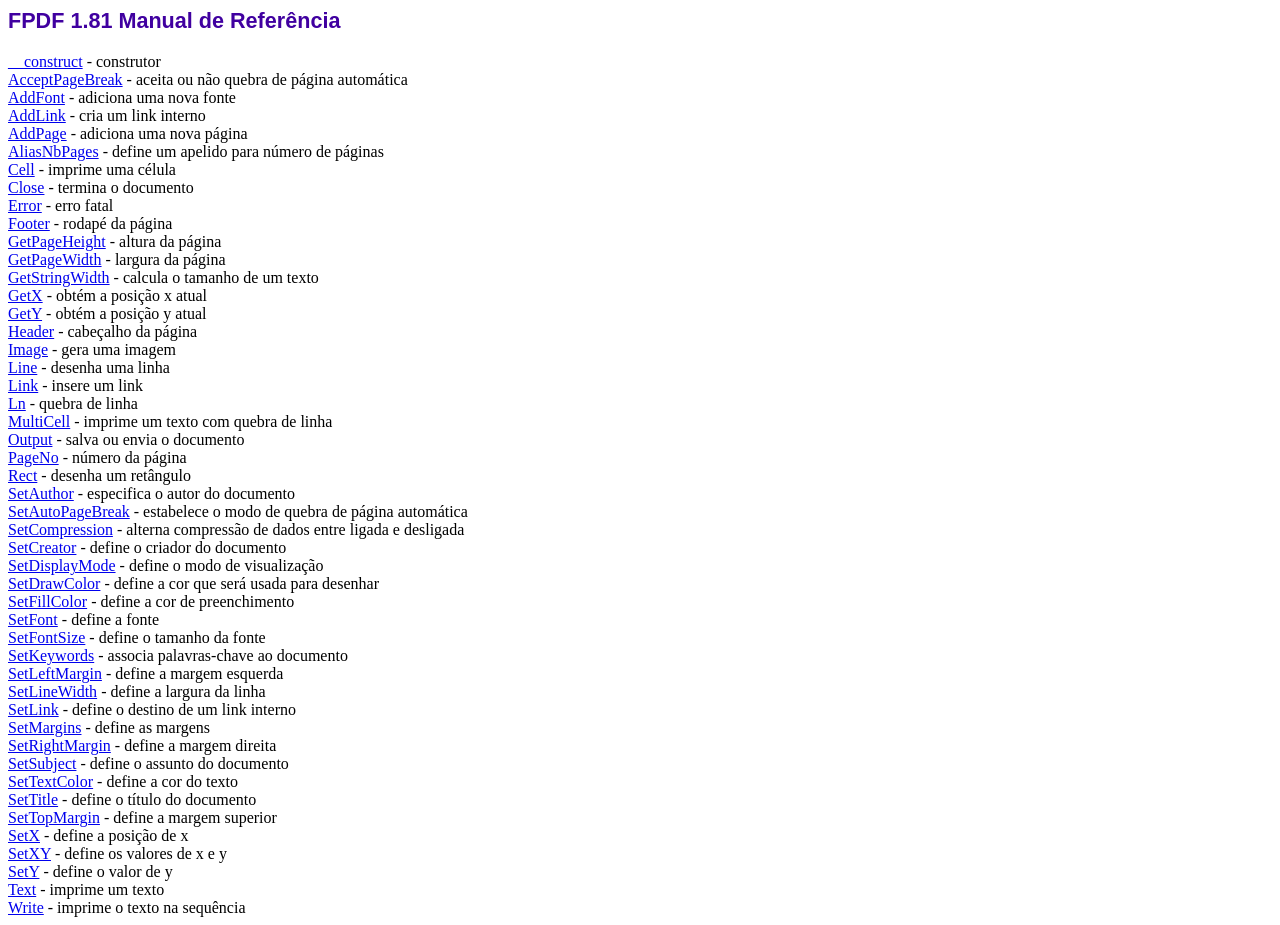
<file: multa/pdf/ptbr/index.htm>
<!DOCTYPE html PUBLIC "-//W3C//DTD HTML 4.01 Transitional//EN">
<html>
<head>
<meta http-equiv="Content-Type" content="text/html; charset=ISO-8859-1">
<title>FPDF 1.81 Manual de Refer�ncia</title>
<link type="text/css" rel="stylesheet" href="fpdf.css">
</head>
<body>
<h1>FPDF 1.81 Manual de Refer�ncia</h1>
<a href="__construct.htm">__construct</a> - construtor<br>
<a href="acceptpagebreak.htm">AcceptPageBreak</a> - aceita ou n�o quebra de p�gina autom�tica<br>
<a href="addfont.htm">AddFont</a> - adiciona uma nova fonte<br>
<a href="addlink.htm">AddLink</a> - cria um link interno<br>
<a href="addpage.htm">AddPage</a> - adiciona uma nova p�gina<br>
<a href="aliasnbpages.htm">AliasNbPages</a> - define um apelido para n�mero de p�ginas<br>
<a href="cell.htm">Cell</a> - imprime uma c�lula<br>
<a href="close.htm">Close</a> - termina o documento<br>
<a href="error.htm">Error</a> - erro fatal<br>
<a href="footer.htm">Footer</a> - rodap� da p�gina<br>
<a href="getpageheight.htm">GetPageHeight</a> - altura da p�gina<br>
<a href="getpagewidth.htm">GetPageWidth</a> - largura da p�gina<br>
<a href="getstringwidth.htm">GetStringWidth</a> - calcula o tamanho de um texto<br>
<a href="getx.htm">GetX</a> - obt�m a posi��o x atual<br>
<a href="gety.htm">GetY</a> - obt�m a posi��o y atual<br>
<a href="header.htm">Header</a> - cabe�alho da p�gina<br>
<a href="image.htm">Image</a> - gera uma imagem<br>
<a href="line.htm">Line</a> - desenha uma linha<br>
<a href="link.htm">Link</a> - insere um link<br>
<a href="ln.htm">Ln</a> - quebra de linha<br>
<a href="multicell.htm">MultiCell</a> - imprime um texto com quebra de linha<br>
<a href="output.htm">Output</a> - salva ou envia o documento<br>
<a href="pageno.htm">PageNo</a> - n�mero da p�gina<br>
<a href="rect.htm">Rect</a> - desenha um ret�ngulo<br>
<a href="setauthor.htm">SetAuthor</a> - especifica o autor do documento<br>
<a href="setautopagebreak.htm">SetAutoPageBreak</a> - estabelece o modo de quebra de p�gina autom�tica<br>
<a href="setcompression.htm">SetCompression</a> - alterna compress�o de dados entre ligada e desligada<br>
<a href="setcreator.htm">SetCreator</a> - define o criador do documento<br>
<a href="setdisplaymode.htm">SetDisplayMode</a> - define o modo de visualiza��o<br>
<a href="setdrawcolor.htm">SetDrawColor</a> - define a cor que ser� usada para desenhar<br>
<a href="setfillcolor.htm">SetFillColor</a> - define a cor de preenchimento<br>
<a href="setfont.htm">SetFont</a> - define a fonte<br>
<a href="setfontsize.htm">SetFontSize</a> - define o tamanho da fonte<br>
<a href="setkeywords.htm">SetKeywords</a> - associa palavras-chave ao documento<br>
<a href="setleftmargin.htm">SetLeftMargin</a> - define a margem esquerda<br>
<a href="setlinewidth.htm">SetLineWidth</a> - define a largura da linha<br>
<a href="setlink.htm">SetLink</a> - define o destino de um link interno<br>
<a href="setmargins.htm">SetMargins</a> - define as margens<br>
<a href="setrightmargin.htm">SetRightMargin</a> - define a margem direita<br>
<a href="setsubject.htm">SetSubject</a> - define o assunto do documento<br>
<a href="settextcolor.htm">SetTextColor</a> - define a cor do texto<br>
<a href="settitle.htm">SetTitle</a> - define o t�tulo do documento<br>
<a href="settopmargin.htm">SetTopMargin</a> - define a margem superior<br>
<a href="setx.htm">SetX</a> - define a posi��o de x<br>
<a href="setxy.htm">SetXY</a> - define os valores de x e y<br>
<a href="sety.htm">SetY</a> - define o valor de y<br>
<a href="text.htm">Text</a> - imprime um texto<br>
<a href="write.htm">Write</a> - imprime o texto na sequ�ncia<br>
</body>
</html>
</file>
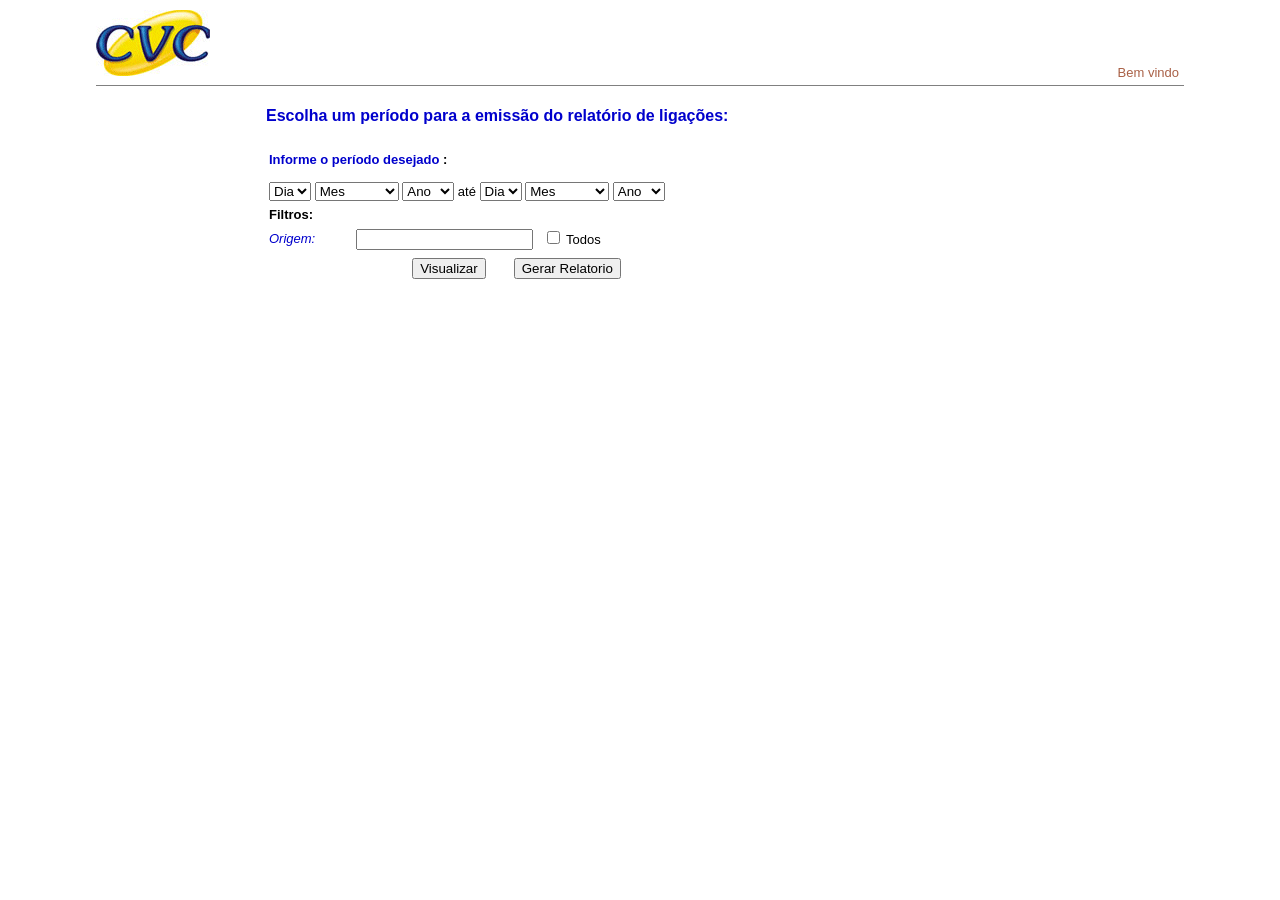
<file: multa/pdf/rel_operador/index.html>
<!DOCTYPE HTML PUBLIC "-//W3C//DTD HTML 4.0 Transitional//EN">
<html>
<head>
<style type="text/css">
<!--
.style12 {color: #0000CC}
.style13 {font-weight: bold}
.style9 {	color: #0000CC;
	font-weight: bold;
}
-->
</style>

<title>BlueCall</title>
<meta http-equiv="Content-Type" content="text/html">
<link rel="shortcut icon" href="favicon-16.png" />
<link href="mainstyle.css" rel="stylesheet" type="text/css">
</head>

<body>
<div id="page">
	
  <div class="header"> <a href="../index.html"><img src="logo.gif" width="114" height="66" border="0"></a><br>
</div>
	<div class="message">
		Bem vindo </div>

<div class="content">
		<h4><span class="style9">Escolha um per&iacute;odo para a emiss&atilde;o do relat&oacute;rio de liga&ccedil;&otilde;es:</span></h4>
        <form action="relatorio.php" method="POST" name="formulario" >
          
      <table width="491" border="0" align="left">
        <tr> 
          <td colspan="2">
            <p class="style13"><span class="style12">Informe o per&iacute;odo 
              desejado </span>:</p>
            <p> 
              <select name="dia">
                <option value="dia">Dia</option>
                <option value="01">01</option>
                <option value="02">02</option>
                <option value="03">03</option>
                <option value="04">04</option>
                <option value="05">05</option>
                <option value="06">06</option>
                <option value="07">07</option>
                <option value="08">08</option>
                <option value="09">09</option>
                <option value="10">10</option>
                <option value="11">11</option>
                <option value="12">12</option>
                <option value="13">13</option>
                <option value="14">14</option>
                <option value="15">15</option>
                <option value="16">16</option>
                <option value="17">17</option>
                <option value="18">18</option>
                <option value="19">19</option>
                <option value="20">20</option>
                <option value="21">21</option>
                <option value="22">22</option>
                <option value="23">23</option>
                <option value="24">24</option>
                <option value="25">25</option>
                <option value="26">26</option>
                <option value="27">27</option>
                <option value="28">28</option>
                <option value="29">29</option>
                <option value="30">30</option>
                <option value="31">31</option>
              </select>
              <select name ="mes">
                <option value="mes">Mes</option>
                <option value="01">Janeiro</option>
                <option value="02">Fevereiro</option>
                <option value="03">Marco</option>
                <option value="04">Abril</option>
                <option value="05">Maio</option>
                <option value="06">Junho</option>
                <option value="07">Julho</option>
                <option value="08">Agosto</option>
                <option value="09">Setembro</option>
                <option value="10">Outubro</option>
                <option value="11">Novembro</option>
                <option value="12">Dezembro</option>
              </select>
              <select name="ano" onBlur="data()">
                <option value="ano" selected>Ano</option>
                <option value="2007">2007</option>
                <option value="2008">2008</option>
                <option value="2009">2009</option>
                <option value="2010">2010</option>
                <option value="2011">2011</option>
                <option value="2012">2012</option>
                <option value="2013">2013</option>
              </select>
              at&eacute; 
              <select name="diaf" id="diaf">
                <option value="dia">Dia</option>
                <option value="01">01</option>
                <option value="02">02</option>
                <option value="03">03</option>
                <option value="04">04</option>
                <option value="05">05</option>
                <option value="06">06</option>
                <option value="07">07</option>
                <option value="08">08</option>
                <option value="09">09</option>
                <option value="10">10</option>
                <option value="11">11</option>
                <option value="12">12</option>
                <option value="13">13</option>
                <option value="14">14</option>
                <option value="15">15</option>
                <option value="16">16</option>
                <option value="17">17</option>
                <option value="18">18</option>
                <option value="19">19</option>
                <option value="20">20</option>
                <option value="21">21</option>
                <option value="22">22</option>
                <option value="23">23</option>
                <option value="24">24</option>
                <option value="25">25</option>
                <option value="26">26</option>
                <option value="27">27</option>
                <option value="28">28</option>
                <option value="29">29</option>
                <option value="30">30</option>
                <option value="31">31</option>
              </select>
              <select name ="mesf" id="mesf">
                <option value="mes">Mes</option>
                <option value="01">Janeiro</option>
                <option value="02">Fevereiro</option>
                <option value="03">Marco</option>
                <option value="04">Abril</option>
                <option value="05">Maio</option>
                <option value="06">Junho</option>
                <option value="07">Julho</option>
                <option value="08">Agosto</option>
                <option value="09">Setembro</option>
                <option value="10">Outubro</option>
                <option value="11">Novembro</option>
                <option value="12">Dezembro</option>
              </select>
              <select name="anof" id="anof" onBlur="data()">
                <option value="ano" selected>Ano</option>
                <option value="2007">2007</option>
                <option value="2008">2008</option>
                <option value="2009">2009</option>
                <option value="2010">2010</option>
                <option value="2011">2011</option>
                <option value="2012">2012</option>
                <option value="2013">2013</option>
              </select>
              <script language="JavaScript">
<!--

function data()
{
dia=document.formulario.dia.value;
mes=document.formulario.mes.value;
ano=document.formulario.ano.value;

diaf=document.formulario.diaf.value;
mesf=document.formulario.mesf.value;
anof=document.formulario.anof.value;

if((mes=="04" || mes=="06" || mes=="09" || mes=="11")&&dia>30)
{
alert("Dia incorreto !!! O m&ecirc;s especificado cont&eacute;m no m&aacute;ximo 30 dias.");
}

if(ano%4==0&&mes=="02"&&dia>29)
{
alert("Dia incorreto !!! O m&ecirc;s especificado cont&eacute;m no m&aacute;ximo 29 dias.");
}

if(ano%4!=0&&mes=="02"&&dia>28)
{
alert("Dia incorreto !!! O m&ecirc;s especificado cont&eacute;m no m&aacute;ximo 28 dias.");
}


if((mesf=="04" || mesf=="06" || mesf=="09" || mesf=="11")&&diaf>30)
{
alert("Dia incorreto !!! O m&ecirc;s especificado cont&eacute;m no m&aacute;ximo 30 dias.");
}

if(anof%4==0&&mesf=="02"&&diaf>29)
{
alert("Dia incorreto !!! O m&ecirc;s especificado cont&eacute;m no m&aacute;ximo 29 dias.");
}

if(anof%4!=0&&mesf=="02"&&diaf>28)
{
alert("Dia incorreto !!! O m&ecirc;s especificado cont&eacute;m no m&aacute;ximo 28 dias.");
}


}

//-->
</script>
              <br>
            </p>
        <tr> 
          <td  align="center" colspan="2"> 
            <div align="left" class="style9"> 
              <p>Filtros:</p>
            </div>
          </td>
        </tr>
        <tr> 
          <td width="73"  align="left" class="style12" >
            <div align="left"><span class="style12"><em>Origem:&nbsp;</em></span>&nbsp;&nbsp;&nbsp; 
            </div>
          </td>
          <td width="408"> 
            <div align="left"> 
              <input type="text" name="origem" >
              <input type="checkbox" name="checkbox" value="checkbox">
              Todos</div>
          </td>
        </tr>
        <tr> 
          <td  align="center" colspan="2"> 
            <div align="center"> </div>
          </td>
        </tr>
        <tr> 
          <td align="center" colspan="2">
            <div align="center">
              <input name="action" type="submit" value="Visualizar" />
              &nbsp;&nbsp;&nbsp; 
              <input name="action" type="submit" value="Gerar Relatorio" />
            </div>
          </td>
        </tr>
        <input type="hidden" name="nivel" value="<? echo $nivel; ?>">
      </table>
    </form>
<br>
		<br>
		<br>
		<br>
		<br>
		<br>
	</div>
</div>
</body>
</html>
</file>
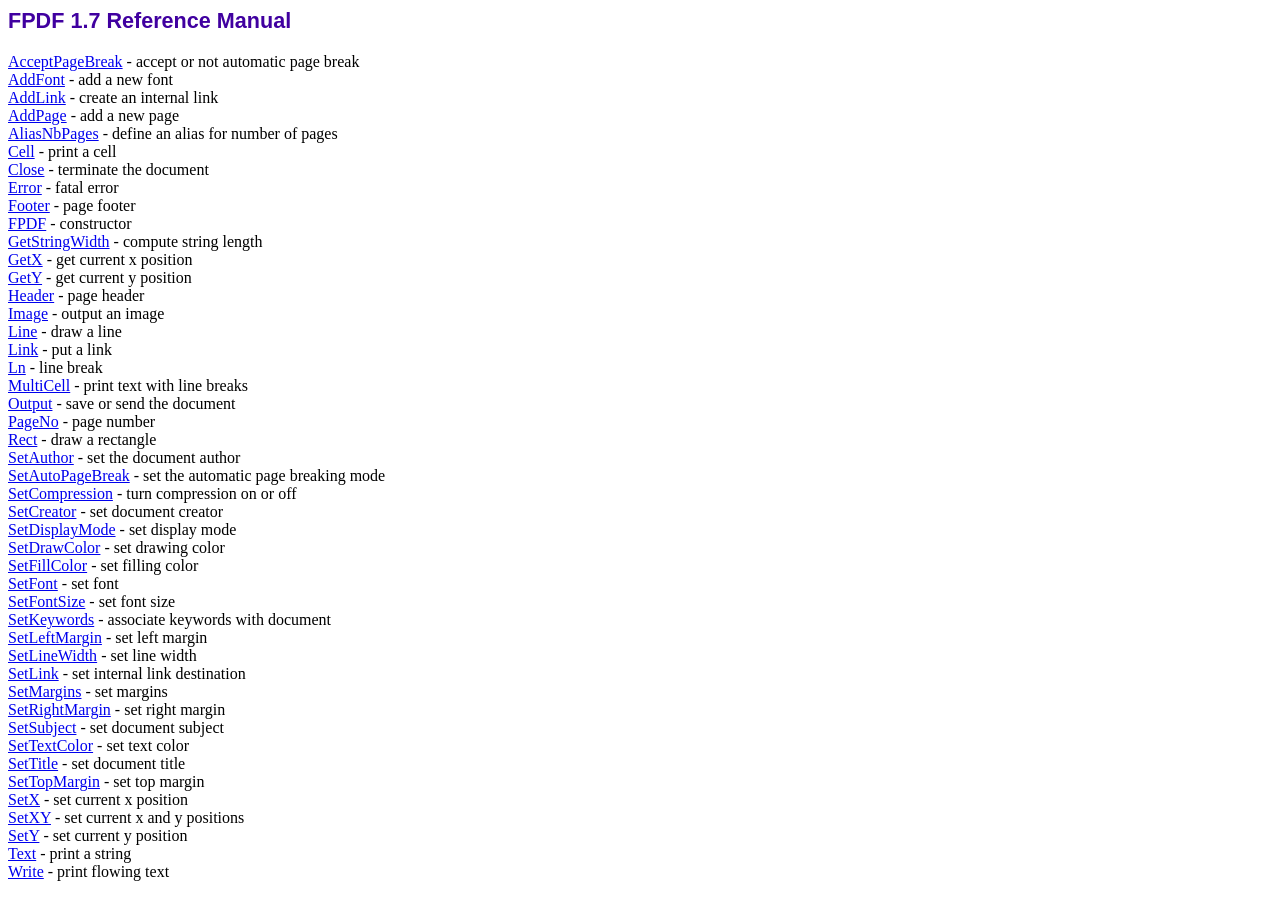
<file: pdf/fpdf/doc/index.htm>
<!DOCTYPE html PUBLIC "-//W3C//DTD HTML 4.01 Transitional//EN">
<html>
<head>
<meta http-equiv="Content-Type" content="text/html; charset=ISO-8859-1">
<title>FPDF 1.7 Reference Manual</title>
<link type="text/css" rel="stylesheet" href="../fpdf.css">
</head>
<body>
<h1>FPDF 1.7 Reference Manual</h1>
<a href="acceptpagebreak.htm">AcceptPageBreak</a> - accept or not automatic page break<br>
<a href="addfont.htm">AddFont</a> - add a new font<br>
<a href="addlink.htm">AddLink</a> - create an internal link<br>
<a href="addpage.htm">AddPage</a> - add a new page<br>
<a href="aliasnbpages.htm">AliasNbPages</a> - define an alias for number of pages<br>
<a href="cell.htm">Cell</a> - print a cell<br>
<a href="close.htm">Close</a> - terminate the document<br>
<a href="error.htm">Error</a> - fatal error<br>
<a href="footer.htm">Footer</a> - page footer<br>
<a href="fpdf.htm">FPDF</a> - constructor<br>
<a href="getstringwidth.htm">GetStringWidth</a> - compute string length<br>
<a href="getx.htm">GetX</a> - get current x position<br>
<a href="gety.htm">GetY</a> - get current y position<br>
<a href="header.htm">Header</a> - page header<br>
<a href="image.htm">Image</a> - output an image<br>
<a href="line.htm">Line</a> - draw a line<br>
<a href="link.htm">Link</a> - put a link<br>
<a href="ln.htm">Ln</a> - line break<br>
<a href="multicell.htm">MultiCell</a> - print text with line breaks<br>
<a href="output.htm">Output</a> - save or send the document<br>
<a href="pageno.htm">PageNo</a> - page number<br>
<a href="rect.htm">Rect</a> - draw a rectangle<br>
<a href="setauthor.htm">SetAuthor</a> - set the document author<br>
<a href="setautopagebreak.htm">SetAutoPageBreak</a> - set the automatic page breaking mode<br>
<a href="setcompression.htm">SetCompression</a> - turn compression on or off<br>
<a href="setcreator.htm">SetCreator</a> - set document creator<br>
<a href="setdisplaymode.htm">SetDisplayMode</a> - set display mode<br>
<a href="setdrawcolor.htm">SetDrawColor</a> - set drawing color<br>
<a href="setfillcolor.htm">SetFillColor</a> - set filling color<br>
<a href="setfont.htm">SetFont</a> - set font<br>
<a href="setfontsize.htm">SetFontSize</a> - set font size<br>
<a href="setkeywords.htm">SetKeywords</a> - associate keywords with document<br>
<a href="setleftmargin.htm">SetLeftMargin</a> - set left margin<br>
<a href="setlinewidth.htm">SetLineWidth</a> - set line width<br>
<a href="setlink.htm">SetLink</a> - set internal link destination<br>
<a href="setmargins.htm">SetMargins</a> - set margins<br>
<a href="setrightmargin.htm">SetRightMargin</a> - set right margin<br>
<a href="setsubject.htm">SetSubject</a> - set document subject<br>
<a href="settextcolor.htm">SetTextColor</a> - set text color<br>
<a href="settitle.htm">SetTitle</a> - set document title<br>
<a href="settopmargin.htm">SetTopMargin</a> - set top margin<br>
<a href="setx.htm">SetX</a> - set current x position<br>
<a href="setxy.htm">SetXY</a> - set current x and y positions<br>
<a href="sety.htm">SetY</a> - set current y position<br>
<a href="text.htm">Text</a> - print a string<br>
<a href="write.htm">Write</a> - print flowing text<br>
</body>
</html>
</file>
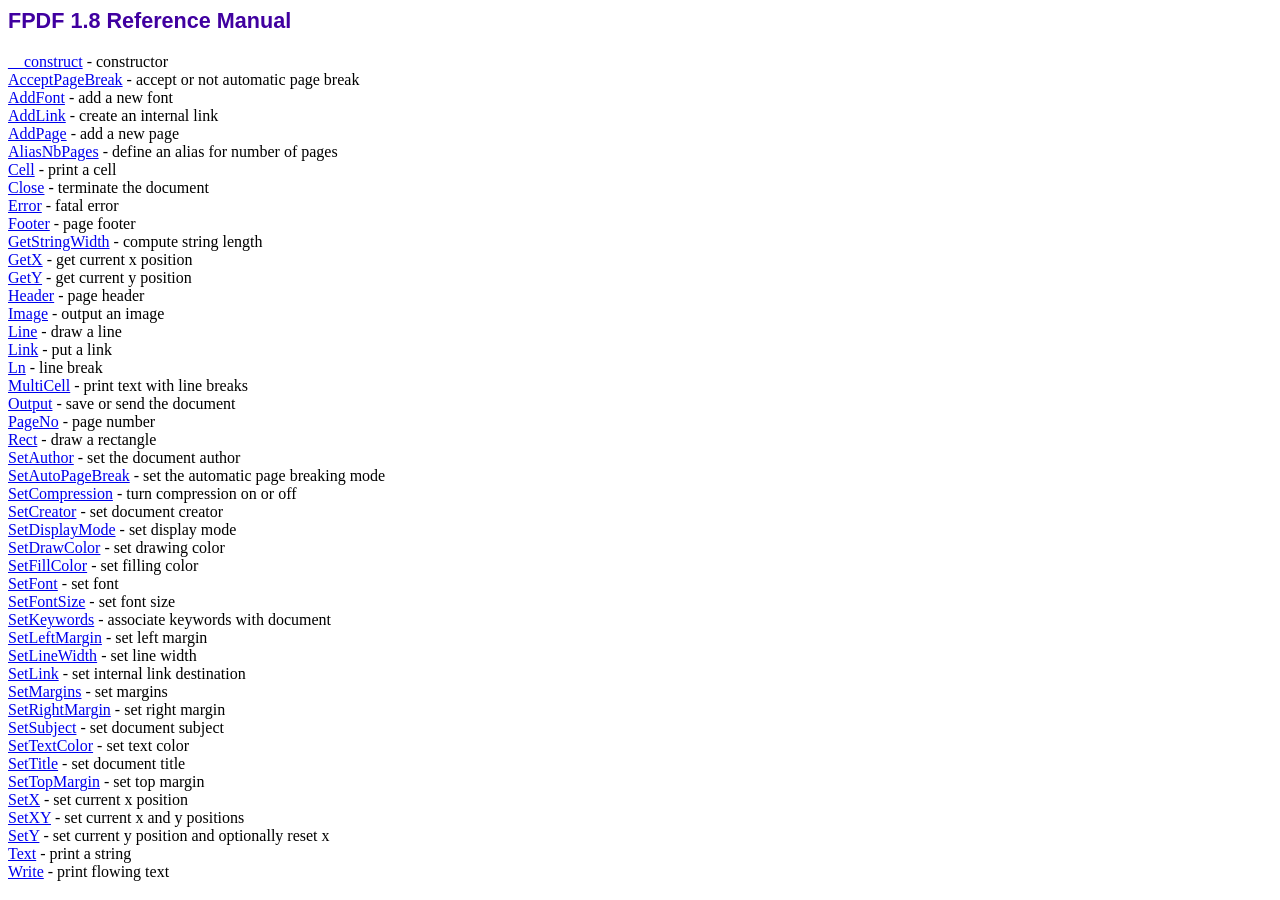
<file: multa/pdf/181/doc/index.htm>
<!DOCTYPE html PUBLIC "-//W3C//DTD HTML 4.01 Transitional//EN">
<html>
<head>
<meta http-equiv="Content-Type" content="text/html; charset=ISO-8859-1">
<title>FPDF 1.8 Reference Manual</title>
<link type="text/css" rel="stylesheet" href="../fpdf.css">
</head>
<body>
<h1>FPDF 1.8 Reference Manual</h1>
<a href="__construct.htm">__construct</a> - constructor<br>
<a href="acceptpagebreak.htm">AcceptPageBreak</a> - accept or not automatic page break<br>
<a href="addfont.htm">AddFont</a> - add a new font<br>
<a href="addlink.htm">AddLink</a> - create an internal link<br>
<a href="addpage.htm">AddPage</a> - add a new page<br>
<a href="aliasnbpages.htm">AliasNbPages</a> - define an alias for number of pages<br>
<a href="cell.htm">Cell</a> - print a cell<br>
<a href="close.htm">Close</a> - terminate the document<br>
<a href="error.htm">Error</a> - fatal error<br>
<a href="footer.htm">Footer</a> - page footer<br>
<a href="getstringwidth.htm">GetStringWidth</a> - compute string length<br>
<a href="getx.htm">GetX</a> - get current x position<br>
<a href="gety.htm">GetY</a> - get current y position<br>
<a href="header.htm">Header</a> - page header<br>
<a href="image.htm">Image</a> - output an image<br>
<a href="line.htm">Line</a> - draw a line<br>
<a href="link.htm">Link</a> - put a link<br>
<a href="ln.htm">Ln</a> - line break<br>
<a href="multicell.htm">MultiCell</a> - print text with line breaks<br>
<a href="output.htm">Output</a> - save or send the document<br>
<a href="pageno.htm">PageNo</a> - page number<br>
<a href="rect.htm">Rect</a> - draw a rectangle<br>
<a href="setauthor.htm">SetAuthor</a> - set the document author<br>
<a href="setautopagebreak.htm">SetAutoPageBreak</a> - set the automatic page breaking mode<br>
<a href="setcompression.htm">SetCompression</a> - turn compression on or off<br>
<a href="setcreator.htm">SetCreator</a> - set document creator<br>
<a href="setdisplaymode.htm">SetDisplayMode</a> - set display mode<br>
<a href="setdrawcolor.htm">SetDrawColor</a> - set drawing color<br>
<a href="setfillcolor.htm">SetFillColor</a> - set filling color<br>
<a href="setfont.htm">SetFont</a> - set font<br>
<a href="setfontsize.htm">SetFontSize</a> - set font size<br>
<a href="setkeywords.htm">SetKeywords</a> - associate keywords with document<br>
<a href="setleftmargin.htm">SetLeftMargin</a> - set left margin<br>
<a href="setlinewidth.htm">SetLineWidth</a> - set line width<br>
<a href="setlink.htm">SetLink</a> - set internal link destination<br>
<a href="setmargins.htm">SetMargins</a> - set margins<br>
<a href="setrightmargin.htm">SetRightMargin</a> - set right margin<br>
<a href="setsubject.htm">SetSubject</a> - set document subject<br>
<a href="settextcolor.htm">SetTextColor</a> - set text color<br>
<a href="settitle.htm">SetTitle</a> - set document title<br>
<a href="settopmargin.htm">SetTopMargin</a> - set top margin<br>
<a href="setx.htm">SetX</a> - set current x position<br>
<a href="setxy.htm">SetXY</a> - set current x and y positions<br>
<a href="sety.htm">SetY</a> - set current y position and optionally reset x<br>
<a href="text.htm">Text</a> - print a string<br>
<a href="write.htm">Write</a> - print flowing text<br>
</body>
</html>
</file>
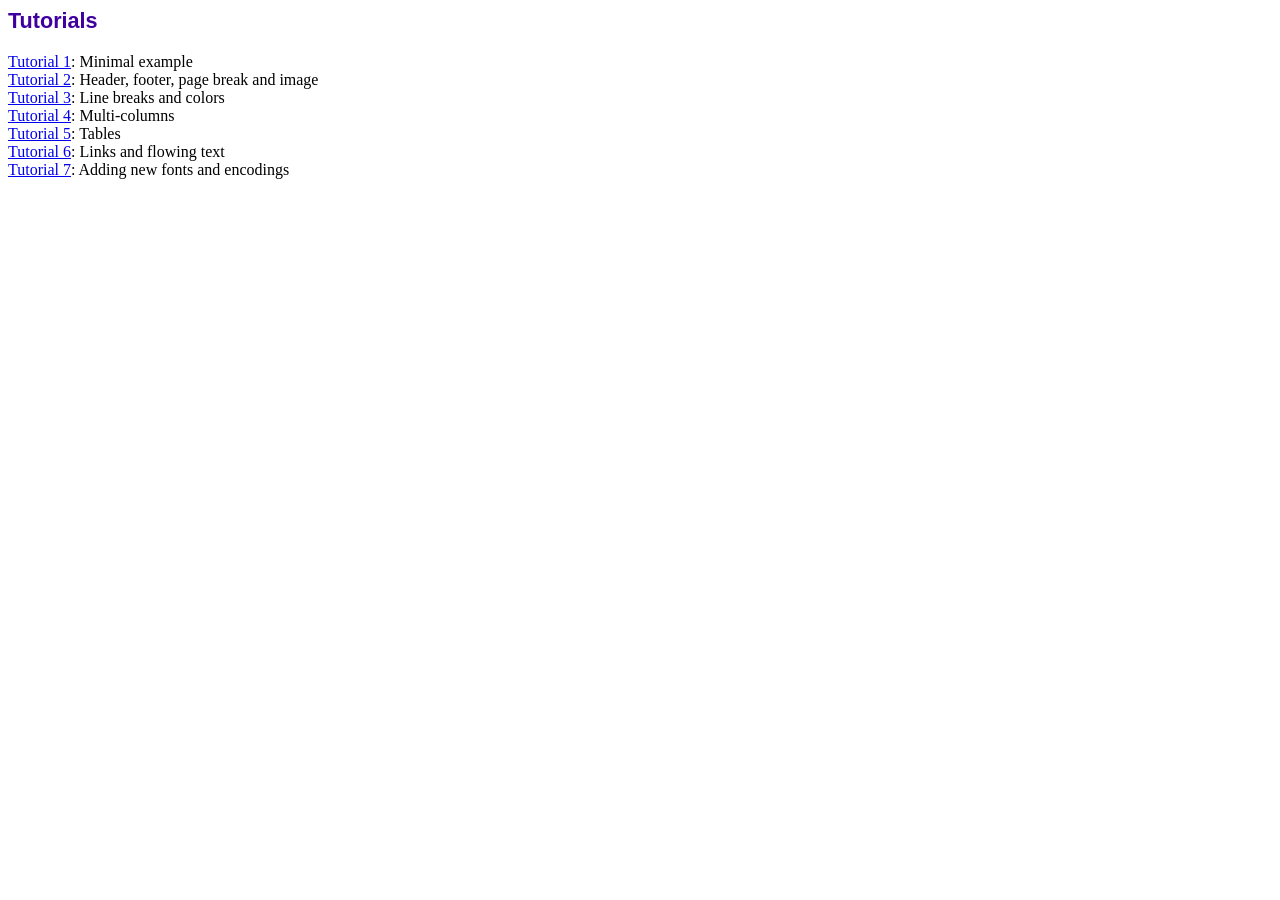
<file: multa/pdf/181/tutorial/index.htm>
<!DOCTYPE html PUBLIC "-//W3C//DTD HTML 4.01 Transitional//EN">
<html>
<head>
<meta http-equiv="Content-Type" content="text/html; charset=ISO-8859-1">
<title>Tutorials</title>
<link type="text/css" rel="stylesheet" href="../fpdf.css">
</head>
<body>
<h1>Tutorials</h1>
<ul style="list-style-type:none; margin-left:0; padding-left:0">
<li><a href="tuto1.htm">Tutorial 1</a>: Minimal example</li>
<li><a href="tuto2.htm">Tutorial 2</a>: Header, footer, page break and image</li>
<li><a href="tuto3.htm">Tutorial 3</a>: Line breaks and colors</li>
<li><a href="tuto4.htm">Tutorial 4</a>: Multi-columns</li>
<li><a href="tuto5.htm">Tutorial 5</a>: Tables</li>
<li><a href="tuto6.htm">Tutorial 6</a>: Links and flowing text</li>
<li><a href="tuto7.htm">Tutorial 7</a>: Adding new fonts and encodings</li>
</ul>
</body>
</html>
</file>
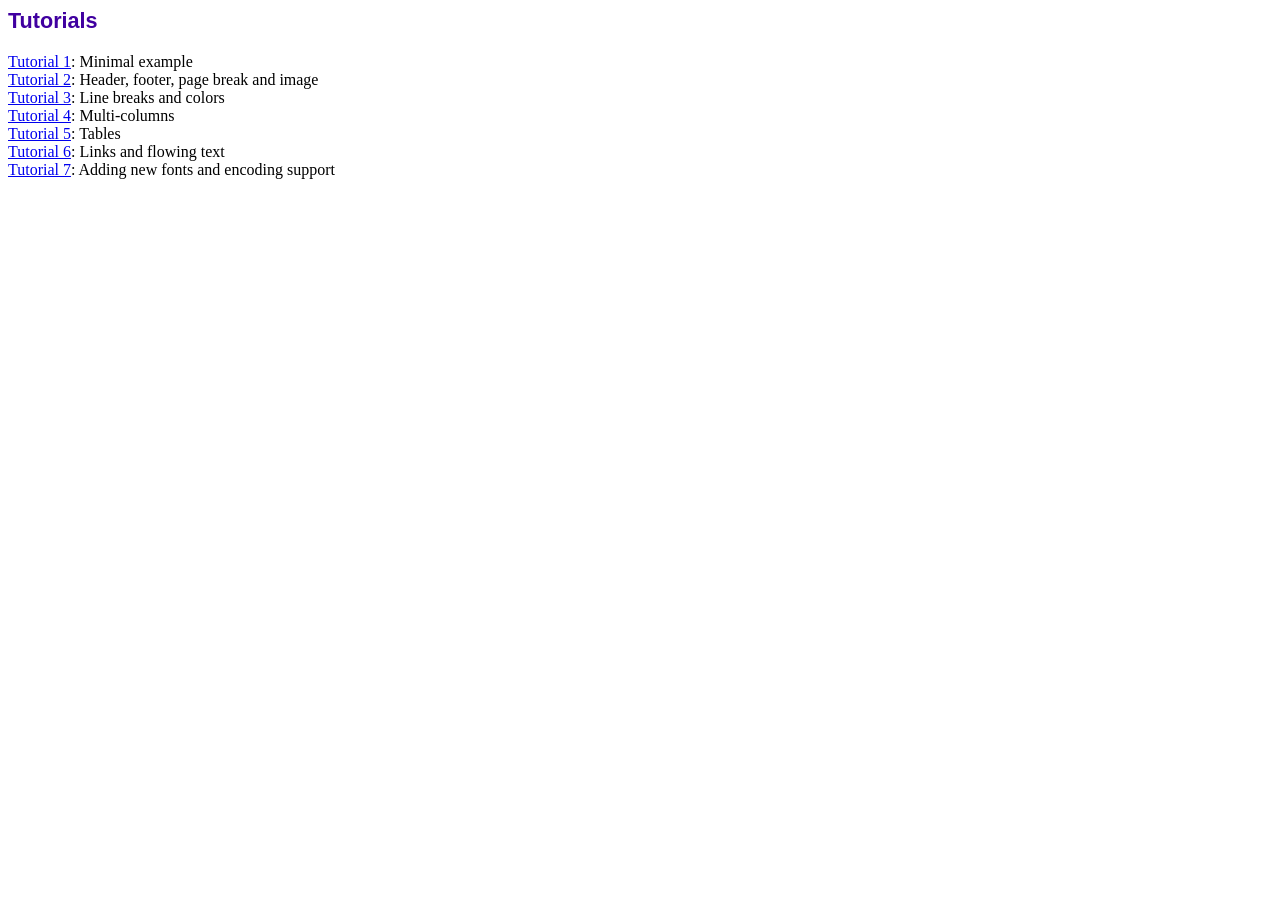
<file: multa/pdf/fpdf/tutorial/index.htm>
<!DOCTYPE html PUBLIC "-//W3C//DTD HTML 4.01 Transitional//EN">
<html>
<head>
<meta http-equiv="Content-Type" content="text/html; charset=ISO-8859-1">
<title>Tutorials</title>
<link type="text/css" rel="stylesheet" href="../fpdf.css">
</head>
<body>
<h1>Tutorials</h1>
<ul style="list-style-type:none; margin-left:0; padding-left:0">
<li><a href="tuto1.htm">Tutorial 1</a>: Minimal example</li>
<li><a href="tuto2.htm">Tutorial 2</a>: Header, footer, page break and image</li>
<li><a href="tuto3.htm">Tutorial 3</a>: Line breaks and colors</li>
<li><a href="tuto4.htm">Tutorial 4</a>: Multi-columns</li>
<li><a href="tuto5.htm">Tutorial 5</a>: Tables</li>
<li><a href="tuto6.htm">Tutorial 6</a>: Links and flowing text</li>
<li><a href="tuto7.htm">Tutorial 7</a>: Adding new fonts and encoding support</li>
</UL>
</body>
</html>
</file>
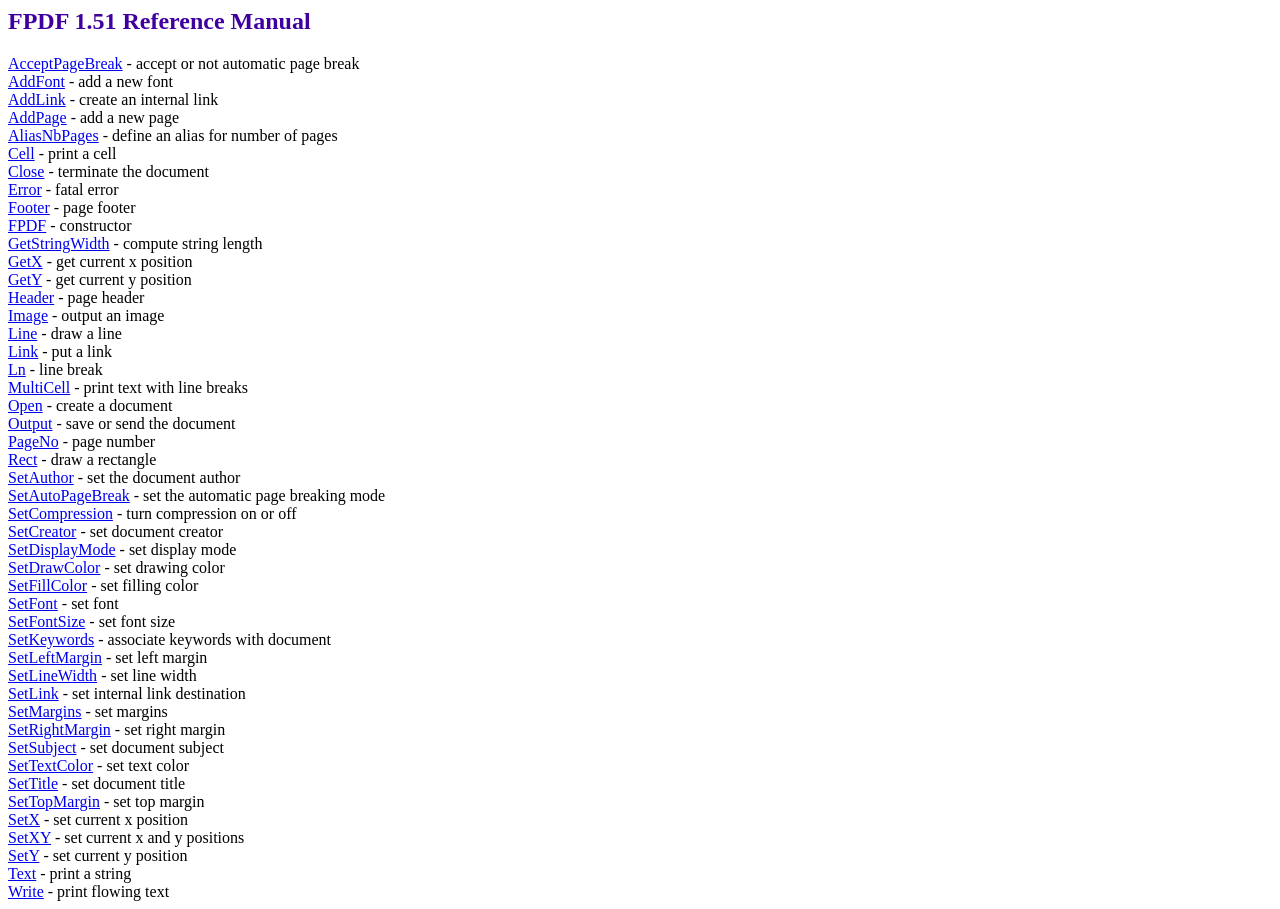
<file: multa/pdf/rel_operador/fpdf/doc/index.htm>
<HTML>
<HEAD>
<META HTTP-EQUIV="Content-Type" CONTENT="text/html; charset="ISO-8859-1">
<TITLE>FPDF 1.51 Reference Manual</TITLE>
<LINK TYPE="text/css" REL="stylesheet" HREF="../fpdf.css">
</HEAD>
<BODY>
<H2>FPDF 1.51 Reference Manual</H2>
<A HREF="acceptpagebreak.htm">AcceptPageBreak</A> - accept or not automatic page break<BR>
<A HREF="addfont.htm">AddFont</A> - add a new font<BR>
<A HREF="addlink.htm">AddLink</A> - create an internal link<BR>
<A HREF="addpage.htm">AddPage</A> - add a new page<BR>
<A HREF="aliasnbpages.htm">AliasNbPages</A> - define an alias for number of pages<BR>
<A HREF="cell.htm">Cell</A> - print a cell<BR>
<A HREF="close.htm">Close</A> - terminate the document<BR>
<A HREF="error.htm">Error</A> - fatal error<BR>
<A HREF="footer.htm">Footer</A> - page footer<BR>
<A HREF="fpdf.htm">FPDF</A> - constructor<BR>
<A HREF="getstringwidth.htm">GetStringWidth</A> - compute string length<BR>
<A HREF="getx.htm">GetX</A> - get current x position<BR>
<A HREF="gety.htm">GetY</A> - get current y position<BR>
<A HREF="header.htm">Header</A> - page header<BR>
<A HREF="image.htm">Image</A> - output an image<BR>
<A HREF="line.htm">Line</A> - draw a line<BR>
<A HREF="link.htm">Link</A> - put a link<BR>
<A HREF="ln.htm">Ln</A> - line break<BR>
<A HREF="multicell.htm">MultiCell</A> - print text with line breaks<BR>
<A HREF="open.htm">Open</A> - create a document<BR>
<A HREF="output.htm">Output</A> - save or send the document<BR>
<A HREF="pageno.htm">PageNo</A> - page number<BR>
<A HREF="rect.htm">Rect</A> - draw a rectangle<BR>
<A HREF="setauthor.htm">SetAuthor</A> - set the document author<BR>
<A HREF="setautopagebreak.htm">SetAutoPageBreak</A> - set the automatic page breaking mode<BR>
<A HREF="setcompression.htm">SetCompression</A> - turn compression on or off<BR>
<A HREF="setcreator.htm">SetCreator</A> - set document creator<BR>
<A HREF="setdisplaymode.htm">SetDisplayMode</A> - set display mode<BR>
<A HREF="setdrawcolor.htm">SetDrawColor</A> - set drawing color<BR>
<A HREF="setfillcolor.htm">SetFillColor</A> - set filling color<BR>
<A HREF="setfont.htm">SetFont</A> - set font<BR>
<A HREF="setfontsize.htm">SetFontSize</A> - set font size<BR>
<A HREF="setkeywords.htm">SetKeywords</A> - associate keywords with document<BR>
<A HREF="setleftmargin.htm">SetLeftMargin</A> - set left margin<BR>
<A HREF="setlinewidth.htm">SetLineWidth</A> - set line width<BR>
<A HREF="setlink.htm">SetLink</A> - set internal link destination<BR>
<A HREF="setmargins.htm">SetMargins</A> - set margins<BR>
<A HREF="setrightmargin.htm">SetRightMargin</A> - set right margin<BR>
<A HREF="setsubject.htm">SetSubject</A> - set document subject<BR>
<A HREF="settextcolor.htm">SetTextColor</A> - set text color<BR>
<A HREF="settitle.htm">SetTitle</A> - set document title<BR>
<A HREF="settopmargin.htm">SetTopMargin</A> - set top margin<BR>
<A HREF="setx.htm">SetX</A> - set current x position<BR>
<A HREF="setxy.htm">SetXY</A> - set current x and y positions<BR>
<A HREF="sety.htm">SetY</A> - set current y position<BR>
<A HREF="text.htm">Text</A> - print a string<BR>
<A HREF="write.htm">Write</A> - print flowing text<BR>
</BODY>
</HTML>
</file>
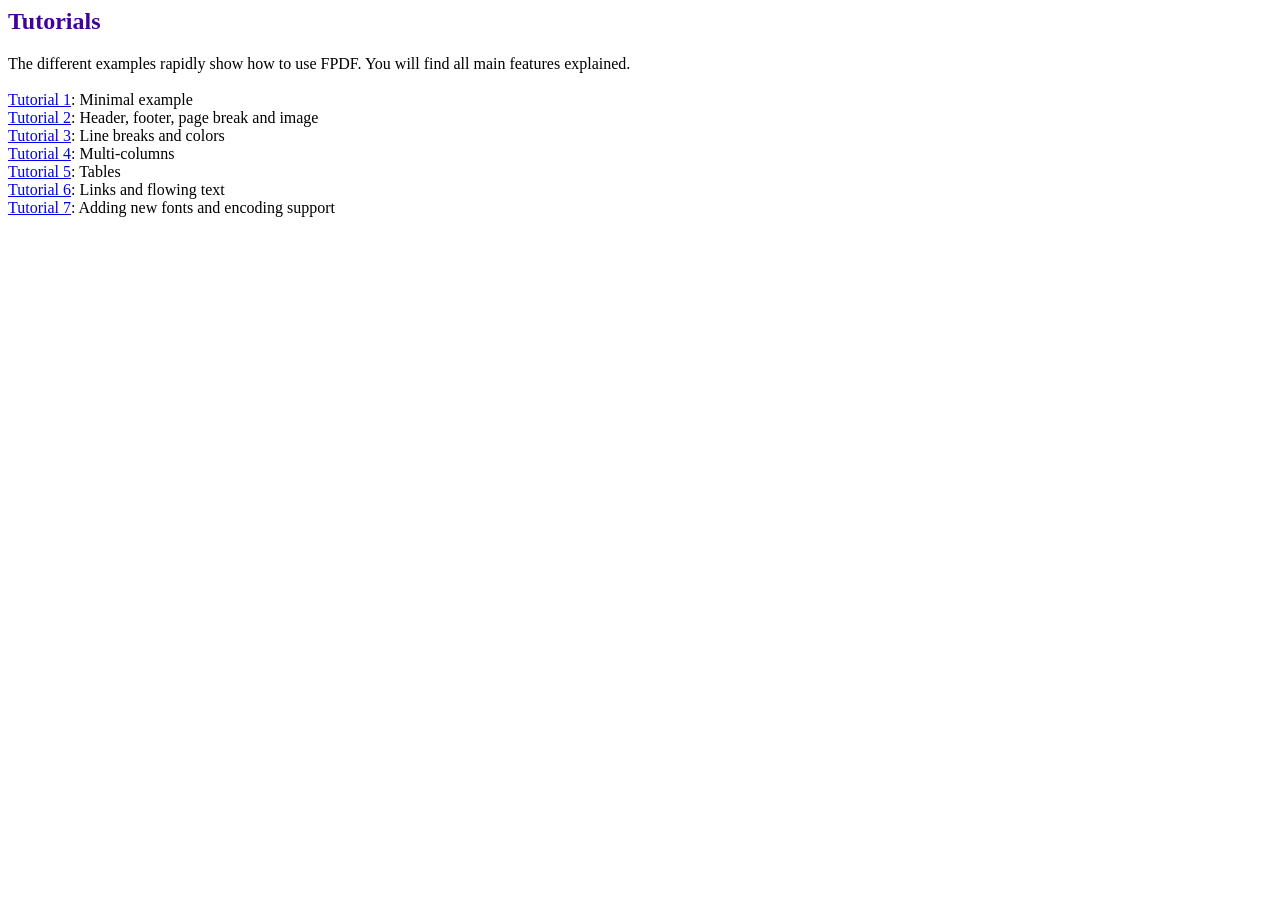
<file: multa/pdf/rel_operador/fpdf/tutorial/index.htm>
<HTML>
<HEAD>
<META HTTP-EQUIV="Content-Type" CONTENT="text/html; charset="ISO-8859-1">
<TITLE>Tutorials</TITLE>
<LINK TYPE="text/css" REL="stylesheet" HREF="../fpdf.css">
</HEAD>
<BODY>
<H2>Tutorials</H2>
The different examples rapidly show how to use FPDF. You will find all main features explained.<BR><BR>
<A HREF="tuto1.htm">Tutorial 1</A>: Minimal example<BR>
<A HREF="tuto2.htm">Tutorial 2</A>: Header, footer, page break and image<BR>
<A HREF="tuto3.htm">Tutorial 3</A>: Line breaks and colors<BR>
<A HREF="tuto4.htm">Tutorial 4</A>: Multi-columns<BR>
<A HREF="tuto5.htm">Tutorial 5</A>: Tables<BR>
<A HREF="tuto6.htm">Tutorial 6</A>: Links and flowing text<BR>
<A HREF="tuto7.htm">Tutorial 7</A>: Adding new fonts and encoding support<BR>
</BODY>
</HTML>
</file>
<file: multa/pdf/ptbr/fpdf.css>
body {font-family:"Times New Roman",serif}
h1 {font:bold 135% Arial,sans-serif; color:#4000A0; margin-bottom:0.9em}
h2 {font:bold 95% Arial,sans-serif; color:#900000; margin-top:1.5em; margin-bottom:1em}
dl.param dt {text-decoration:underline}
dl.param dd {margin-top:1em; margin-bottom:1em}
dl.param ul {margin-top:1em; margin-bottom:1em}
tt, code, kbd {font-family:"Courier New",Courier,monospace; font-size:82%}
div.source {margin-top:1.4em; margin-bottom:1.3em}
div.source pre {display:table; border:1px solid #24246A; width:100%; margin:0em; font-family:inherit; font-size:100%}
div.source code {display:block; border:1px solid #C5C5EC; background-color:#F0F5FF; padding:6px; color:#000000}
div.doc-source {margin-top:1.4em; margin-bottom:1.3em}
div.doc-source pre {display:table; width:100%; margin:0em; font-family:inherit; font-size:100%}
div.doc-source code {display:block; background-color:#E0E0E0; padding:4px}
.kw {color:#000080; font-weight:bold}
.str {color:#CC0000}
.cmt {color:#008000}
p.demo {text-align:center; margin-top:-0.9em}
a.demo {text-decoration:none; font-weight:bold; color:#0000CC}
a.demo:link {text-decoration:none; font-weight:bold; color:#0000CC}
a.demo:hover {text-decoration:none; font-weight:bold; color:#0000FF}
a.demo:active {text-decoration:none; font-weight:bold; color:#0000FF}
</file>
<file: multa/pdf/rel_operador/mainstyle.css>
body {
	margin-top: 0px;
    text-align:center;
    margin-left: auto;
    margin-right: auto;
	width: 100%;
	/*font-family: Geneva, Arial, Helvetica, sans-serif;*/
	font-family: Verdana, Arial, Helvetica, Geneva, Swiss, SunSans-Regular;
	font-size: 13px;
}
td {
	font-size: 13px;
}
b {
    color:#2f79a7;
	font-weight:normal;
}
a {
	color: #2E78A7;
	text-decoration : underline;
}
a:hover {
	color: #ee9a47;
}
div#page {
    margin-left: auto;
    margin-right: auto;
    width: 85%;
    text-align:left;
    padding-left: 20px;
    padding-right: 20px;
   /* border-left: 1px solid #B97054;
    border-right: 1px solid #B97054;
    border-bottom: 1px solid #B97054;*/
}
div.header {
	height: 80px;  /* img height (98px) + img margin */
	text-align:right;
	color: #ee9a47;
}
div.header a {
	color: #858383;
	text-decoration : none;
	font-size:16px;
	font-weight:bolder;
}
div.header a:hover {
	color: #ee9a47;
}
a#current {
	color: #E87B41;
	font-weight:bold;
}
div.header img {
    margin-top:10px;
    margin-right:9px;
    float:left;
    border-style:none;
    border-width:0;
}
div.header li {
    line-height: 60px;
	list-style-type: none;
	list-style-position: outside;
	text-align: left;
	display: inline;
	border-left: 1px solid #B97054;
	padding-top: 20px;
	padding-left: 2px;
	margin-left: -4px;
	margin-right: 0px;
	color: #2E78A7;
	font-size:16px;
	font-weight:bold;
}
div.message {
	text-align:right;
	border-bottom: 1px solid #808080;
	color:#A96046;
	margin-top:-15px;
	padding-bottom:5px;
	padding-right: 5px;
}

div.nav {
    float:left;
    width:150px;
	display: block;
}
div.nav a {
	color: #2E78A7;
	text-decoration : none;
	display: block;
    padding:5px;
    border:1px solid white;    
}
div.nav a:hover {
	color: #ee9a47;
	background: #FDF1D5;
	border:1px solid #F2AF1D;	
}
div.nav li{
    list-style-type: none;
    list-style-position: outside;
    border-right: 1px solid #808080;
    border-left: 1px solid #808080;
    border-bottom: 1px solid #808080;
}

div.rnav {
    display: block;
    float:right;
    width:175px;
}
div.rnav a {
	color: #2E78A7;
	text-decoration : none;
	display: block;
	padding: 5px;
        border:1px solid white;		
}
div.rnav a:hover {
	color: #ee9a47;
	background: #FDF1D5;
        border:1px solid #F2AF1D;		
}
div.rnav li{
    list-style-type: none;
    list-style-position: outside;
    border-right: 1px solid #808080;
    border-left: 1px solid #808080;
    border-bottom: 1px solid #808080;
}

a.info{
    position:relative; /*this is the key*/
    z-index:24;
    color:#000;
    text-decoration:none;
    border-bottom: 1px solid #F2AF1D;
    }
    
a.info:hover{
    z-index:25;
    background-color:#F2AF1D;
    }

a.info span{
    display: none;
    }

a.info:hover span{
    display:block;
    position:absolute;
    top:2em;
    left:-10em;
    width:25em;
    border:1px solid #F2AF1D;
    background-color:#FDF1D5;
    color:#000;
    text-align:justify;
    font-size:10px;
    font-weight:normal;
    padding:3px;
    line-height:15px;
    }
a.info:hover b{
    white-space:nowrap;
    display:inline;
    font-size:small;
    }
a.info:hover img{
    float:none;
    margin:5;
    vertical-align:middle;
    border-style:none;
    border-width:0;
    }

div.content {
    margin-left:170px;
    text-align:justify;
}
div.content img {
    float:right;
    margin-left: 20px;
    margin-bottom: 5px;
    border-style:none;
    border-width:0;
}
div.content h2 {
    white-space:nowrap;
    color:#4f3e73;
}
div.content h3 {
    color:#4f3e73;
}
div.content h4 {
    color:#4f3e73;
    font-size:16px;
}
div.content h5 {
    color:#4f3e73;
    font-size:12px;
}
div.content h6 {
	text-align:right;
	border-top:1px solid #E87B41;
	margin-top:4px;
	padding:6px;
}
div.content p {
    color:#000000;
    line-height:19px;
}
div.content input {
    margin-left:10px;
}

span.footer {
	margin-top: 10px;
    border-top: 1px dashed #808080;
    padding-top:5px;
    display:block;
    text-align:left;
    font-size:xx-small;
}

span.footer img{
    float:right;
    vertical-align:bottom;
    }

div.home {
    margin-left:20px;
    text-align:left;
}
div.home img{
    float:right;
}
div.home h4 {
    font-weight:normal;
}
span.grey {
    color:#959298;
}
span.tm {
    font-size:small;
    vertical-align:top;
}
div.inyourface a{
	position:fixed;
	display:block;
	top:0px;
	left:0px;
	width:100%;
	color:white;
	background-color:red;
	font-weight:bold;
	text-align:center;
	text-decoration:none;
	border: 1px solid black;	
}
</file>
<file: pdf/fpdf/fpdf.css>
body {font-family:"Times New Roman",serif}
h1 {font:bold 135% Arial,sans-serif; color:#4000A0; margin-bottom:0.9em}
h2 {font:bold 100% Arial,sans-serif; color:#900000; margin-top:1.5em}
dl.param dt {text-decoration:underline}
dl.param dd {margin-top:1em; margin-bottom:1em}
dl.param ul {margin-top:1em; margin-bottom:1em}
tt, code, kbd {font-family:"Courier New",Courier,monospace; font-size:82%}
div.source {margin-top:1.4em; margin-bottom:1.3em}
div.source pre {display:table; border:1px solid #24246A; width:100%; margin:0em; font-family:inherit; font-size:100%}
div.source code {display:block; border:1px solid #C5C5EC; background-color:#F0F5FF; padding:6px; color:#000000}
div.doc-source {margin-top:1.4em; margin-bottom:1.3em}
div.doc-source pre {display:table; width:100%; margin:0em; font-family:inherit; font-size:100%}
div.doc-source code {display:block; background-color:#E0E0E0; padding:4px}
.kw {color:#000080; font-weight:bold}
.str {color:#CC0000}
.cmt {color:#008000}
p.demo {text-align:center; margin-top:-0.9em}
a.demo {text-decoration:none; font-weight:bold; color:#0000CC}
a.demo:link {text-decoration:none; font-weight:bold; color:#0000CC}
a.demo:hover {text-decoration:none; font-weight:bold; color:#0000FF}
a.demo:active {text-decoration:none; font-weight:bold; color:#0000FF}
</file>
<file: multa/pdf/181/fpdf.css>
body {font-family:"Times New Roman",serif}
h1 {font:bold 135% Arial,sans-serif; color:#4000A0; margin-bottom:0.9em}
h2 {font:bold 95% Arial,sans-serif; color:#900000; margin-top:1.5em; margin-bottom:1em}
dl.param dt {text-decoration:underline}
dl.param dd {margin-top:1em; margin-bottom:1em}
dl.param ul {margin-top:1em; margin-bottom:1em}
tt, code, kbd {font-family:"Courier New",Courier,monospace; font-size:82%}
div.source {margin-top:1.4em; margin-bottom:1.3em}
div.source pre {display:table; border:1px solid #24246A; width:100%; margin:0em; font-family:inherit; font-size:100%}
div.source code {display:block; border:1px solid #C5C5EC; background-color:#F0F5FF; padding:6px; color:#000000}
div.doc-source {margin-top:1.4em; margin-bottom:1.3em}
div.doc-source pre {display:table; width:100%; margin:0em; font-family:inherit; font-size:100%}
div.doc-source code {display:block; background-color:#E0E0E0; padding:4px}
.kw {color:#000080; font-weight:bold}
.str {color:#CC0000}
.cmt {color:#008000}
p.demo {text-align:center; margin-top:-0.9em}
a.demo {text-decoration:none; font-weight:bold; color:#0000CC}
a.demo:link {text-decoration:none; font-weight:bold; color:#0000CC}
a.demo:hover {text-decoration:none; font-weight:bold; color:#0000FF}
a.demo:active {text-decoration:none; font-weight:bold; color:#0000FF}
</file>
<file: multa/pdf/fpdf/fpdf.css>
body {font-family:"Times New Roman",serif}
h1 {font:bold 135% Arial,sans-serif; color:#4000A0; margin-bottom:0.9em}
h2 {font:bold 100% Arial,sans-serif; color:#900000; margin-top:1.5em}
dl.param dt {text-decoration:underline}
dl.param dd {margin-top:1em; margin-bottom:1em}
dl.param ul {margin-top:1em; margin-bottom:1em}
tt, code, kbd {font-family:"Courier New",Courier,monospace; font-size:82%}
div.source {margin-top:1.4em; margin-bottom:1.3em}
div.source pre {display:table; border:1px solid #24246A; width:100%; margin:0em; font-family:inherit; font-size:100%}
div.source code {display:block; border:1px solid #C5C5EC; background-color:#F0F5FF; padding:6px; color:#000000}
div.doc-source {margin-top:1.4em; margin-bottom:1.3em}
div.doc-source pre {display:table; width:100%; margin:0em; font-family:inherit; font-size:100%}
div.doc-source code {display:block; background-color:#E0E0E0; padding:4px}
.kw {color:#000080; font-weight:bold}
.str {color:#CC0000}
.cmt {color:#008000}
p.demo {text-align:center; margin-top:-0.9em}
a.demo {text-decoration:none; font-weight:bold; color:#0000CC}
a.demo:link {text-decoration:none; font-weight:bold; color:#0000CC}
a.demo:hover {text-decoration:none; font-weight:bold; color:#0000FF}
a.demo:active {text-decoration:none; font-weight:bold; color:#0000FF}
</file>
<file: multa/pdf/rel_operador/fpdf/fpdf.css>
H2 {color:#4000A0}
P.demo {text-align:center; margin-top:-10px}
A.demo {text-decoration:none; font-weight:bold; color:#0000CC}
A.demo:link {text-decoration:none; font-weight:bold; color:#0000CC}
A.demo:hover {text-decoration:none; font-weight:bold; color:#0000FF}
A.demo:active {text-decoration:none; font-weight:bold; color:#0000FF}
.st {font-weight:bold; color:#900000}
.kw {color:#000080; font-weight:bold}
.str {color:#CC0000}
.cmt {color:#008000}
</file>
